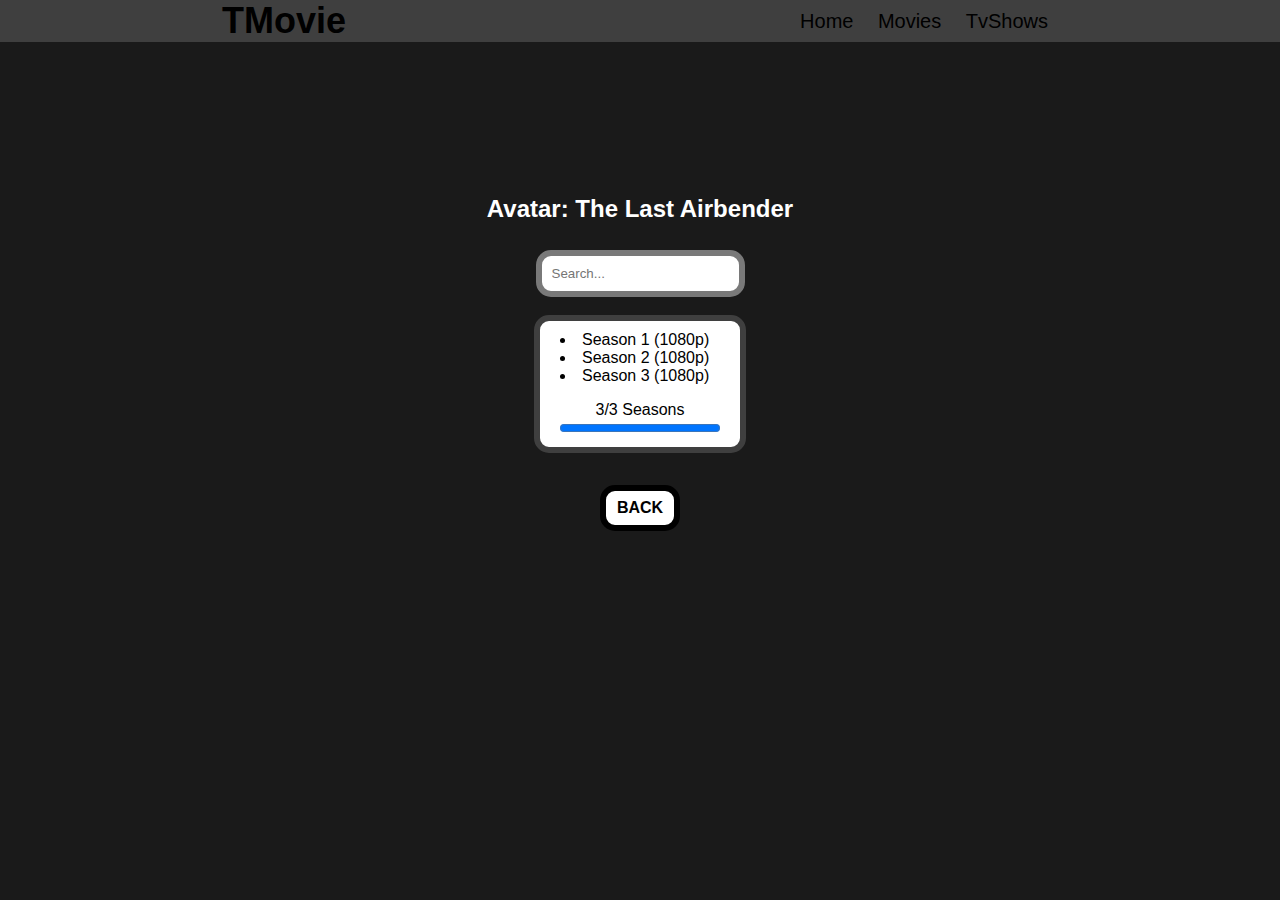
<file: TvShows/AvatarTheLastAirbender.html>
<!DOCTYPE html>
<html lang="en">
<head>
    <link rel="icon" href="../logo.png">
    <meta charset="UTF-8">
    <meta name="viewport" content="width=device-width, initial-scale=1.0">
    <title>TMovie | Tv-Shows | Avatar: The Last Airbender</title>
    <link rel="stylesheet" href="../style.css">
</head>
<body>
    <header>
        <div class="logo">
            <h1>TMovie</h1>
        </div>
        <nav>
            <a href="../index.html">Home</a>
            <a href="../movies.html">Movies</a>
            <a href="../tvshows.html">TvShows</a>
        </nav>
    </header>
    <h2>Avatar: The Last Airbender</h2>
    <div class="search-bar">
        <input type="text" id="search-input" placeholder="Search..." onkeyup="searchFunction()">
    </div>
    
    <div class="center-torents">
        <div class="torents">
            <ul id="torrent-list">
                <li><a href="magnet:?xt=urn:btih:f4f034956f367f5d4d79c3c0c82ac116c255e9fc&dn=Avatar%20The%20Last%20Airbender%20%282005%29%20Season%201%20S01%20%2B%20Extras%20%281080p%20BluRay%20x265%20HEVC%2010bit%20AAC%202.0%20RCVR%29&tr=udp%3A%2F%2Ftracker.coppersurfer.tk%3A6969%2Fannounce&tr=udp%3A%2F%2Ftracker.zer0day.to%3A1337%2Fannounce&tr=udp%3A%2F%2Ftracker.opentrackr.org%3A1337%2Fannounce&tr=udp%3A%2F%2Ftracker.torrent.eu.org%3A451%2Fannounce&tr=udp%3A%2F%2Fp4p.arenabg.com%3A1337%2Fannounce&tr=udp%3A%2F%2Ftracker.internetwarriors.net%3A1337%2Fannounce&tr=http%3A%2F%2Ftracker.openbittorrent.com%3A80%2Fannounce&tr=udp%3A%2F%2Fopentracker.i2p.rocks%3A6969%2Fannounce&tr=udp%3A%2F%2Ftracker.leechers-paradise.org%3A6969%2Fannounce&tr=udp%3A%2F%2Fcoppersurfer.tk%3A6969%2Fannounce">Season 1 (1080p)</a></li>
                <li><a href="magnet:?xt=urn:btih:ceb7926932f9e1cdc61f9f26a0ff9b1f31d8025b&dn=Avatar%20The%20Last%20Airbender%20%282005%29%20Season%202%20S02%20%2B%20Extras%20%281080p%20BluRay%20x265%20HEVC%2010bit%20AAC%202.0%20RCVR%29&tr=udp%3A%2F%2Ftracker.coppersurfer.tk%3A6969%2Fannounce&tr=udp%3A%2F%2Ftracker.zer0day.to%3A1337%2Fannounce&tr=udp%3A%2F%2Ftracker.opentrackr.org%3A1337%2Fannounce&tr=udp%3A%2F%2Ftracker.torrent.eu.org%3A451%2Fannounce&tr=udp%3A%2F%2Fp4p.arenabg.com%3A1337%2Fannounce&tr=udp%3A%2F%2Ftracker.internetwarriors.net%3A1337%2Fannounce&tr=http%3A%2F%2Ftracker.openbittorrent.com%3A80%2Fannounce&tr=udp%3A%2F%2Fopentracker.i2p.rocks%3A6969%2Fannounce&tr=udp%3A%2F%2Ftracker.leechers-paradise.org%3A6969%2Fannounce&tr=udp%3A%2F%2Fcoppersurfer.tk%3A6969%2Fannounce">Season 2 (1080p)</a></li>
                <li><a href="magnet:?xt=urn:btih:8797543fed1c6784f5e57e693218639706211d5b&dn=Avatar%20The%20Last%20Airbender%20%282005%29%20Season%203%20S03%20%2B%20Extras%20%281080p%20BluRay%20x265%20HEVC%2010bit%20AAC%202.0%20RCVR%29&tr=udp%3A%2F%2Ftracker.coppersurfer.tk%3A6969%2Fannounce&tr=udp%3A%2F%2Ftracker.zer0day.to%3A1337%2Fannounce&tr=udp%3A%2F%2Ftracker.opentrackr.org%3A1337%2Fannounce&tr=udp%3A%2F%2Ftracker.torrent.eu.org%3A451%2Fannounce&tr=udp%3A%2F%2Fp4p.arenabg.com%3A1337%2Fannounce&tr=udp%3A%2F%2Ftracker.internetwarriors.net%3A1337%2Fannounce&tr=http%3A%2F%2Ftracker.openbittorrent.com%3A80%2Fannounce&tr=udp%3A%2F%2Fopentracker.i2p.rocks%3A6969%2Fannounce&tr=udp%3A%2F%2Ftracker.leechers-paradise.org%3A6969%2Fannounce&tr=udp%3A%2F%2Fcoppersurfer.tk%3A6969%2Fannounce">Season 3 (1080p)</a></li>
            </ul>
            <p>3/3 Seasons</p>
            <progress id="progress" value="3" max="3"></progress>
        </div>
    </div>

    <div class="back-center">
        <div class="back">
            <a href="../tvshows.html">BACK</a>
        </div>
    </div>
    
    <script src="../script.js"></script>

</body>
</html>
</file>
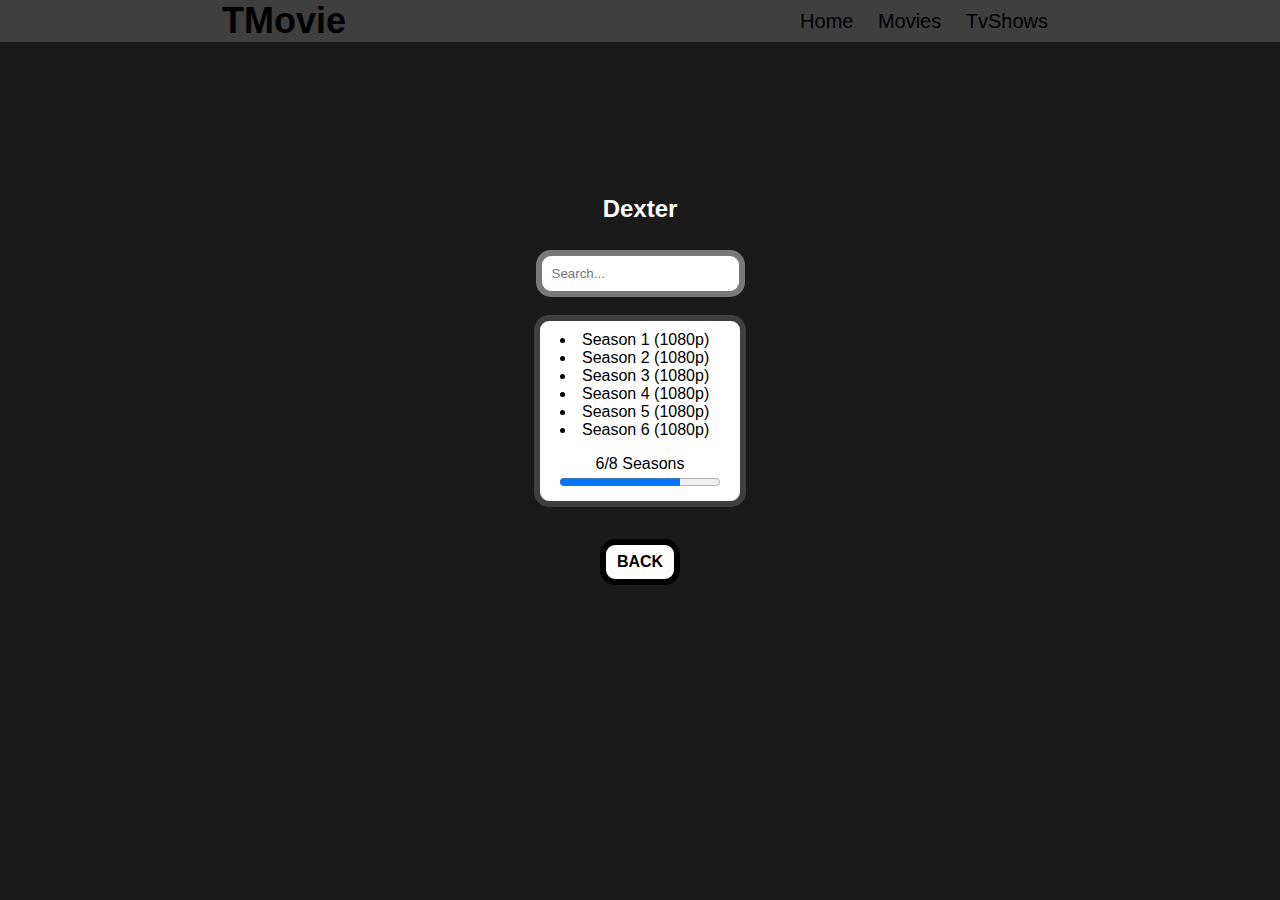
<file: TvShows/Dexter.html>
<!DOCTYPE html>
<html lang="en">
<head>
    <link rel="icon" href="../logo.png">
    <meta charset="UTF-8">
    <meta name="viewport" content="width=device-width, initial-scale=1.0">
    <title>TMovie | Tv-Shows | Dexter</title>
    <link rel="stylesheet" href="../style.css">
</head>
<body>
    <header>
        <div class="logo">
            <h1>TMovie</h1>
        </div>
        <nav>
            <a href="../index.html">Home</a>
            <a href="../movies.html">Movies</a>
            <a href="../tvshows.html">TvShows</a>
        </nav>
    </header>
    <h2>Dexter</h2>
    <div class="search-bar">
        <input type="text" id="search-input" placeholder="Search..." onkeyup="searchFunction()">
    </div>
    
    <div class="center-torents">
        <div class="torents">
            <ul id="torrent-list">
                <li><a href="magnet:?xt=urn:btih:4f2b48b478dbd809c140fb3f1b51cc42ebb12390&dn=Dexter.SEASON.01.S01.COMPLETE.1080p.10bit.BluRay.6CH.x265.HEVC-PSA">Season 1 (1080p)</a></li>
                <li><a href="magnet:?xt=urn:btih:498156de9772bd125380798b2a48fcf11f3cf136&dn=Dexter.SEASON.02.S02.COMPLETE.1080p.10bit.BluRay.6CH.x265.HEVC-PSA">Season 2 (1080p)</a></li>
                <li><a href="magnet:?xt=urn:btih:5ae52f228bdfa68c7a81f11257ff5e2e2788694b&dn=Dexter.SEASON.03.S03.COMPLETE.1080p.10bit.BluRay.6CH.x265.HEVC-PSA&tr=udp%3A%2F%2Ftracker.opentrackr.org%3A1337%2Fannounce&tr=udp%3A%2F%2F9.rarbg.com%3A2810%2Fannounce&tr=udp%3A%2F%2Fretracker.lanta-net.ru%3A2710%2Fannounce&tr=udp%3A%2F%2Fopen.stealth.si%3A80%2Fannounce&tr=udp%3A%2F%2Fexodus.desync.com%3A6969%2Fannounce&tr=udp%3A%2F%2Fwww.torrent.eu.org%3A451%2Fannounce&tr=udp%3A%2F%2Ftracker.torrent.eu.org%3A451%2Fannounce&tr=udp%3A%2F%2Fretracker.netbynet.ru%3A2710%2Fannounce&tr=udp%3A%2F%2Fopentor.org%3A2710%2Fannounce&tr=udp%3A%2F%2Ftracker.moeking.me%3A6969%2Fannounce&tr=udp%3A%2F%2Ftracker.dler.org%3A6969%2Fannounce&tr=udp%3A%2F%2Ftracker.bitsearch.to%3A1337%2Fannounce&tr=udp%3A%2F%2Ftracker.internetwarriors.net%3A1337%2Fannounce&tr=udp%3A%2F%2Fexplodie.org%3A6969%2Fannounce&tr=http%3A%2F%2Ftracker.openbittorrent.com%3A80%2Fannounce&tr=udp%3A%2F%2Fopentracker.i2p.rocks%3A6969%2Fannounce&tr=udp%3A%2F%2Ftracker.leechers-paradise.org%3A6969%2Fannounce&tr=udp%3A%2F%2Fcoppersurfer.tk%3A6969%2Fannounce&tr=udp%3A%2F%2Ftracker.zer0day.to%3A1337%2Fannounce">Season 3 (1080p)</a></li>
                <li><a href="magnet:?xt=urn:btih:41c887e1bd7d4a584125b461e37bcc587b3797d4&dn=Dexter.SEASON.04.S04.COMPLETE.1080p.10bit.BluRay.6CH.x265.HEVC-PSA">Season 4 (1080p)</a></li>
                <li><a href="magnet:?xt=urn:btih:71a69b0036f652c447bd095d263f20f800ad4d2b&dn=Dexter.SEASON.05.S05.COMPLETE.1080p.10bit.BluRay.6CH.x265.HEVC-PSA">Season 5 (1080p)</a></li>
                <li><a href="magnet:?xt=urn:btih:ab61c257e27667ece4cd56c60c0d1cc94128a16c&dn=Dexter.SEASON.06.S06.COMPLETE.1080p.10bit.BluRay.6CH.x265.HEVC-PSA">Season 6 (1080p)</a></li>
            </ul>
            <p>6/8 Seasons</p>
            <progress id="progress" value="6" max="8"></progress>
        </div>
    </div>

    <div class="back-center">
        <div class="back">
            <a href="../tvshows.html">BACK</a>
        </div>
    </div>
    
    <script src="../script.js"></script>

</body>
</html>
</file>
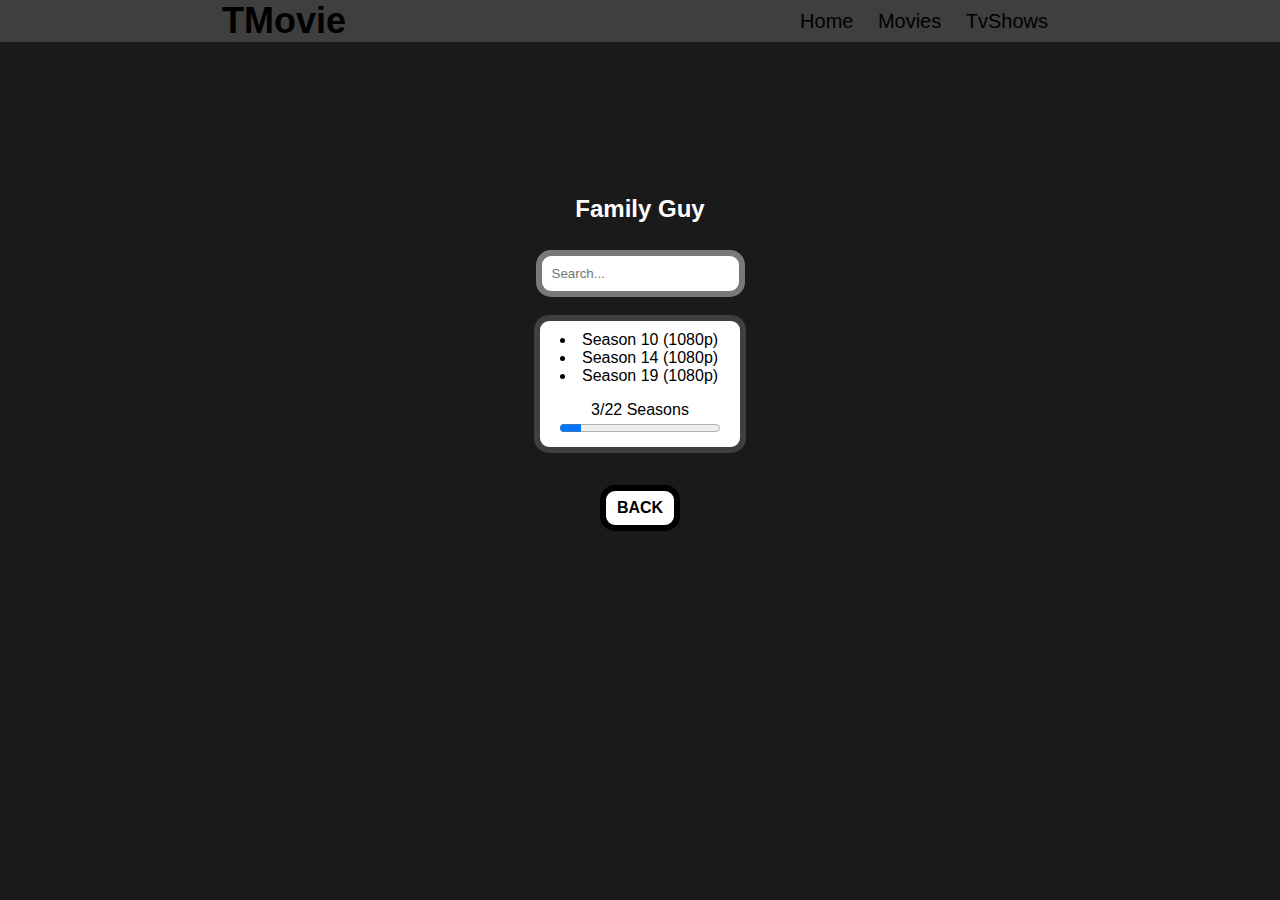
<file: TvShows/FamilyGuy.html>
<!DOCTYPE html>
<html lang="en">
<head>
    <link rel="icon" href="../logo.png">
    <meta charset="UTF-8">
    <meta name="viewport" content="width=device-width, initial-scale=1.0">
    <title>TMovie | Tv-Shows | Family Guy</title>
    <link rel="stylesheet" href="../style.css">
</head>
<body>
    <header>
        <div class="logo">
            <h1>TMovie</h1>
        </div>
        <nav>
            <a href="../index.html">Home</a>
            <a href="../movies.html">Movies</a>
            <a href="../tvshows.html">TvShows</a>
        </nav>
    </header>
    <h2>Family Guy</h2>
    <div class="search-bar">
        <input type="text" id="search-input" placeholder="Search..." onkeyup="searchFunction()">
    </div>

    <div class="center-torents">
        <div class="torents">
            <ul id="torrent-list">
                <li><a href="magnet:?xt=urn:btih:c3a5ff3c9c52c834da4f0ac5d7a438c02d40a364&dn=Family%20Guy%20Season%2010%20S10%20%5B1080p%20Web%20x265%5D%5BAAC%205.1%5D%5BSub%5D%5BCh%5D&tr=udp%3A%2F%2Ftracker.coppersurfer.tk%3A6969%2Fannounce&tr=udp%3A%2F%2Ftracker.openbittorrent.com%3A6969%2Fannounce&tr=udp%3A%2F%2F9.rarbg.to%3A2710%2Fannounce&tr=udp%3A%2F%2F9.rarbg.me%3A2780%2Fannounce&tr=udp%3A%2F%2F9.rarbg.to%3A2730%2Fannounce&tr=udp%3A%2F%2Ftracker.opentrackr.org%3A1337&tr=http%3A%2F%2Fp4p.arenabg.com%3A1337%2Fannounce&tr=udp%3A%2F%2Ftracker.torrent.eu.org%3A451%2Fannounce&tr=udp%3A%2F%2Ftracker.tiny-vps.com%3A6969%2Fannounce&tr=udp%3A%2F%2Fopen.stealth.si%3A80%2Fannounce">Season 10 (1080p)</a></li>
                <li><a href="magnet:?xt=urn:btih:08ceda058de48f0e45f15170a4f2f510326e0a53&dn=Family%20Guy%20Season%2014%20S14%20%5B1080p%20Web%20x265%5D%5BAAC%205.1%5D%5BSub%5D%5BCh%5D&tr=udp%3A%2F%2Ftracker.ilibr.org%3A6969%2Fannounce&tr=udp%3A%2F%2Ftracker.leechers-paradise.org%3A6969%2Fannounce&tr=udp%3A%2F%2Fshadowshq.yi.org%3A6969%2Fannounce&tr=udp%3A%2F%2Feddie4.nl%3A6969%2Fannounce&tr=udp%3A%2F%2Ftracker.coppersurfer.tk%3A6969%2Fannounce&tr=udp%3A%2F%2Ftracker.opentrackr.org%3A1337%2Fannounce&tr=udp%3A%2F%2Ftracker.zer0day.to%3A1337%2Fannounce&tr=udp%3A%2F%2Ftracker.internetwarriors.net%3A1337%2Fannounce&tr=udp%3A%2F%2F9.rarbg.to%3A2710%2Fannounce&tr=udp%3A%2F%2F9.rarbg.me%3A2710%2Fannounce&tr=udp%3A%2F%2Fp4p.arenabg.com%3A1337%2Fannounce&tr=udp%3A%2F%2Fp4p.arenabg.ch%3A1337%2Fannounce&tr=udp%3A%2F%2Ftracker.pirateparty.gr%3A6969%2Fannounce&tr=udp%3A%2F%2Fdenis.stalker.upeer.me%3A6969%2Fannounce&tr=udp%3A%2F%2Fopen.demonii.si%3A1337%2Fannounce&tr=udp%3A%2F%2Fbt1.archive.org%3A6969%2Fannounce">Season 14 (1080p)</a></li>
                <li><a href="magnet:?xt=urn:btih:ef83f00419526cc48a09a72f3e527693caf249c7&dn=Family%20Guy%20Complete%20Season%2019%20%282020%E2%80%9321%29&tr=udp%3A%2F%2Ftracker.opentrackr.org%3A1337%2Fannounce&tr=udp%3A%2F%2F9.rarbg.to%3A2770%2Fannounce&tr=udp%3A%2F%2F9.rarbg.to%3A2740%2Fannounce&tr=udp%3A%2F%2F9.rarbg.to%3A2730%2Fannounce&tr=udp%3A%2F%2F9.rarbg.to%3A2720%2Fannounce&tr=udp%3A%2F%2F9.rarbg.me%3A2740%2Fannounce&tr=udp%3A%2F%2Ftracker.internetwarriors.net%3A1337%2Fannounce&tr=udp%3A%2F%2Fretracker.lanta-net.ru%3A2710%2Fannounce&tr=udp%3A%2F%2Ftracker.tiny-vps.com%3A6969%2Fannounce&tr=udp%3A%2F%2Ftracker.cyberia.is%3A6969%2Fannounce&tr=udp%3A%2F%2Ftracker.torrent.eu.org%3A451%2Fannounce&tr=udp%3A%2F%2Ftracker.coppersurfer.tk%3A6969%2Fannounce&tr=udp%3A%2F%2Ftracker.leechers-paradise.org%3A6969%2Fannounce&tr=udp%3A%2F%2F9.rarbg.to%3A2710%2Fannounce&tr=udp%3A%2F%2Ftracker.pirateparty.gr%3A6969%2Fannounce&tr=udp%3A%2F%2Fp4p.arenabg.com%3A1337%2Fannounce&tr=udp%3A%2F%2Fdenis.stalker.upeer.me%3A6969%2Fannounce&tr=udp%3A%2F%2Fopen.demonii.si%3A1337%2Fannounce&tr=udp%3A%2F%2Fbt1.archive.org%3A6969%2Fannounce">Season 19 (1080p)</a></li>
            </ul>
            <p>3/22 Seasons</p>
            <progress id="progress" value="3" max="22"></progress>
        </div>
    </div>

    <div class="back-center">
        <div class="back">
            <a href="../tvshows.html">BACK</a>
        </div>
    </div>
    
    <script src="../script.js"></script>

</body>
</html>
</file>
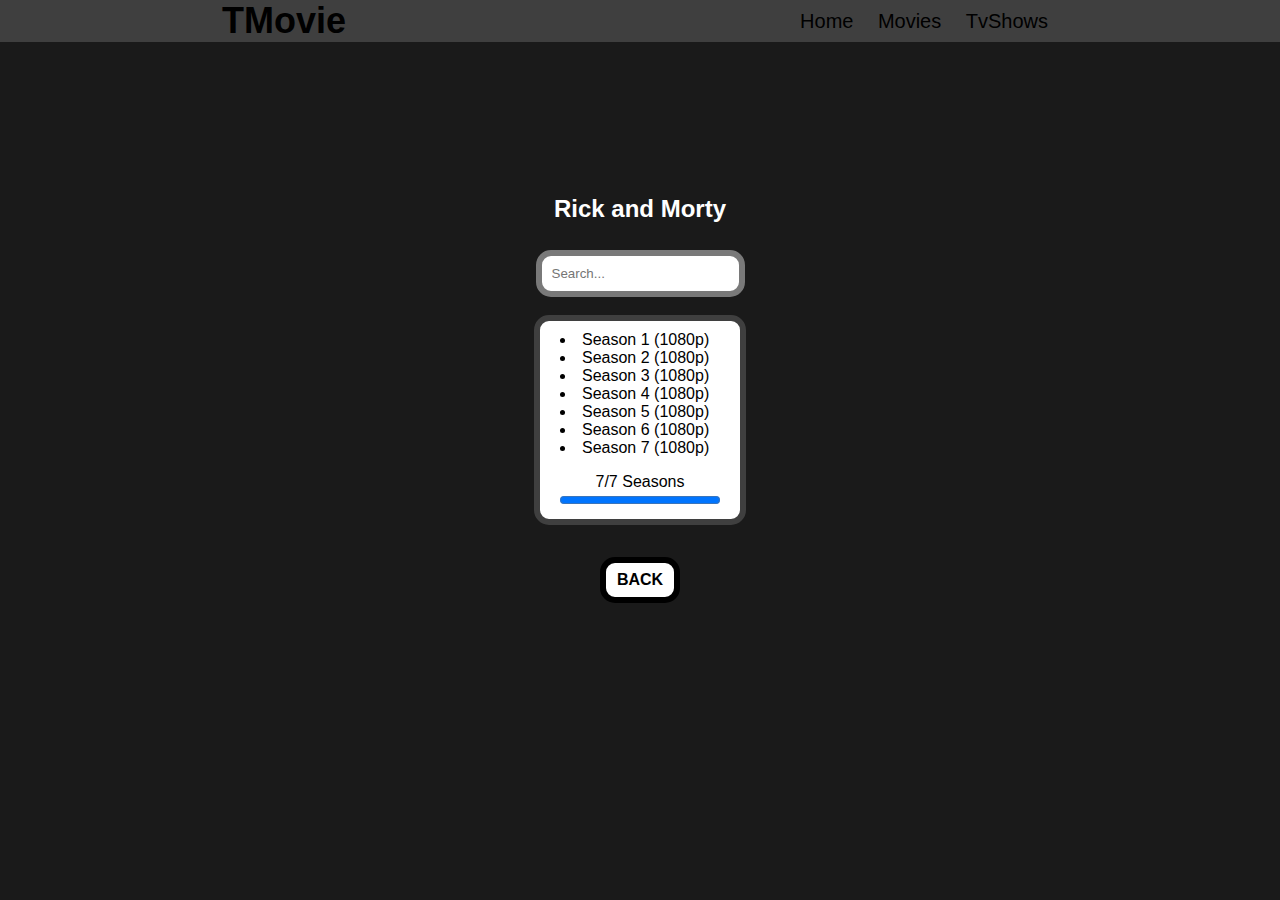
<file: TvShows/RickAndMorty.html>
<!DOCTYPE html>
<html lang="en">
<head>
    <link rel="icon" href="../logo.png">
    <meta charset="UTF-8">
    <meta name="viewport" content="width=device-width, initial-scale=1.0">
    <title>TMovie | Tv-Shows | Rick and Morty</title>
    <link rel="stylesheet" href="../style.css">
</head>
<body>
    <header>
        <div class="logo">
            <h1>TMovie</h1>
        </div>
        <nav>
            <a href="../index.html">Home</a>
            <a href="../movies.html">Movies</a>
            <a href="../tvshows.html">TvShows</a>
        </nav>
    </header>
    <h2>Rick and Morty</h2>
    <div class="search-bar">
        <input type="text" id="search-input" placeholder="Search..." onkeyup="searchFunction()">
    </div>
    
    <div class="center-torents">
        <div class="torents">
            <ul id="torrent-list">
                <li><a href="magnet:?xt=urn:btih:029d922cb8bc609a1b30b7f17205747884c71549&dn=Rick.and.Morty.S01.1080p.BluRay.x264-DAA%5brartv%5d&tr=http%3a%2f%2ftracker.trackerfix.com%3a80%2fannounce&tr=udp%3a%2f%2f9.rarbg.com%3a2710%2fannounce&tr=udp%3a%2f%2f9.rarbg.me%3a2710%2fannounce&tr=udp%3a%2f%2f9.rarbg.to%3a2710%2fannounce&tr=udp%3a%2f%2fcoppersurfer.tk%3a6969%2fannounce&tr=udp%3a%2f%2feddie4.nl%3a6969%2fannounce&tr=udp%3a%2f%2fexodus.desync.com%3a6969&tr=udp%3a%2f%2fglotorrents.pw%3a6969%2fannounce&tr=udp%3a%2f%2fopen.demonii.com%3a1337&tr=udp%3a%2f%2fp4p.arenabg.ch%3a1337%2fannounce&tr=udp%3a%2f%2fp4p.arenabg.com%3a1337&tr=udp%3a%2f%2ftorrent.gresille.org%3a80%2fannounce&tr=udp%3a%2f%2ftracker.aletorrenty.pl%3a2710%2fannounce&tr=udp%3a%2f%2ftracker.coppersurfer.tk%3a6969%2fannounce&tr=udp%3a%2f%2ftracker.glotorrents.com%3a6969%2fannounce&tr=udp%3a%2f%2ftracker.internetwarriors.net%3a1337&tr=udp%3a%2f%2ftracker.leechers-paradise.org%3a6969%2fannounce&tr=udp%3a%2f%2ftracker.openbittorrent.com%3a80%2fannounce&tr=udp%3a%2f%2ftracker.opentrackr.org%3a1337%2fannounce&tr=udp%3a%2f%2fzer0day.ch%3a1337%2fannounce">Season 1 (1080p)</a></li>
                <li><a href="magnet:?xt=urn:btih:9fc3a23d4c3da38742cc59bab53316f65b97099a&dn=Rick.and.Morty.S02.1080p.BluRay.x264-YELLOWBiRD%5brartv%5d&tr=http%3a%2f%2ftracker.trackerfix.com%3a80%2fannounce&tr=udp%3a%2f%2f9.rarbg.com%3a2710%2fannounce&tr=udp%3a%2f%2f9.rarbg.me%3a2710%2fannounce&tr=udp%3a%2f%2f9.rarbg.to%3a2710%2fannounce&tr=udp%3a%2f%2fcoppersurfer.tk%3a6969%2fannounce&tr=udp%3a%2f%2feddie4.nl%3a6969%2fannounce&tr=udp%3a%2f%2fexodus.desync.com%3a6969&tr=udp%3a%2f%2fglotorrents.pw%3a6969%2fannounce&tr=udp%3a%2f%2fopen.demonii.com%3a1337&tr=udp%3a%2f%2fp4p.arenabg.ch%3a1337%2fannounce&tr=udp%3a%2f%2fp4p.arenabg.com%3a1337&tr=udp%3a%2f%2ftorrent.gresille.org%3a80%2fannounce&tr=udp%3a%2f%2ftracker.aletorrenty.pl%3a2710%2fannounce&tr=udp%3a%2f%2ftracker.coppersurfer.tk%3a6969%2fannounce&tr=udp%3a%2f%2ftracker.glotorrents.com%3a6969%2fannounce&tr=udp%3a%2f%2ftracker.internetwarriors.net%3a1337&tr=udp%3a%2f%2ftracker.leechers-paradise.org%3a6969%2fannounce&tr=udp%3a%2f%2ftracker.openbittorrent.com%3a80%2fannounce&tr=udp%3a%2f%2ftracker.opentrackr.org%3a1337%2fannounce&tr=udp%3a%2f%2fzer0day.ch%3a1337%2fannounce">Season 2 (1080p)</a></li>
                <li><a href="magnet:?xt=urn:btih:09a0bfcaba7e0d5bc494e97a7607140917d3628d&dn=Rick.and.Morty.S03.1080p.BluRay.x264-YELLOWBiRD%5brartv%5d&tr=http%3a%2f%2ftracker.trackerfix.com%3a80%2fannounce&tr=udp%3a%2f%2f9.rarbg.com%3a2710%2fannounce&tr=udp%3a%2f%2f9.rarbg.me%3a2710%2fannounce&tr=udp%3a%2f%2f9.rarbg.to%3a2710%2fannounce&tr=udp%3a%2f%2fcoppersurfer.tk%3a6969%2fannounce&tr=udp%3a%2f%2feddie4.nl%3a6969%2fannounce&tr=udp%3a%2f%2fexodus.desync.com%3a6969&tr=udp%3a%2f%2fglotorrents.pw%3a6969%2fannounce&tr=udp%3a%2f%2fopen.demonii.com%3a1337&tr=udp%3a%2f%2fp4p.arenabg.ch%3a1337%2fannounce&tr=udp%3a%2f%2fp4p.arenabg.com%3a1337&tr=udp%3a%2f%2ftorrent.gresille.org%3a80%2fannounce&tr=udp%3a%2f%2ftracker.aletorrenty.pl%3a2710%2fannounce&tr=udp%3a%2f%2ftracker.coppersurfer.tk%3a6969%2fannounce&tr=udp%3a%2f%2ftracker.glotorrents.com%3a6969%2fannounce&tr=udp%3a%2f%2ftracker.internetwarriors.net%3a1337&tr=udp%3a%2f%2ftracker.leechers-paradise.org%3a6969%2fannounce&tr=udp%3a%2f%2ftracker.openbittorrent.com%3a80%2fannounce&tr=udp%3a%2f%2ftracker.opentrackr.org%3a1337%2fannounce&tr=udp%3a%2f%2fzer0day.ch%3a1337%2fannounce">Season 3 (1080p)</a></li>
                <li><a href="magnet:?xt=urn:btih:577612abaf633b32697bc290bcc56cb1f69be3f3&dn=Rick%20and%20Morty%20-%20Season%204%20%5B1080p%5D&tr=udp%3A%2F%2F9.rarbg.to%3A2770%2Fannounce&tr=udp%3A%2F%2F9.rarbg.to%3A2740%2Fannounce&tr=udp%3A%2F%2Ftracker.opentrackr.org%3A1337%2Fannounce&tr=udp%3A%2F%2F9.rarbg.to%3A2730%2Fannounce&tr=udp%3A%2F%2F9.rarbg.me%3A2770%2Fannounce&tr=udp%3A%2F%2Ftracker.internetwarriors.net%3A1337%2Fannounce&tr=udp%3A%2F%2Ftracker.tiny-vps.com%3A6969%2Fannounce&tr=udp%3A%2F%2Fretracker.lanta-net.ru%3A2710%2Fannounce&tr=udp%3A%2F%2Ftracker.cyberia.is%3A6969%2Fannounce&tr=udp%3A%2F%2Ftracker.torrent.eu.org%3A451%2Fannounce&tr=udp%3A%2F%2Fexodus.desync.com%3A6969%2Fannounce&tr=udp%3A%2F%2Ftracker.coppersurfer.tk%3A6969%2Fannounce&tr=udp%3A%2F%2Ftracker.leechers-paradise.org%3A6969%2Fannounce&tr=udp%3A%2F%2F9.rarbg.to%3A2710%2Fannounce&tr=udp%3A%2F%2Ftracker.pirateparty.gr%3A6969%2Fannounce&tr=udp%3A%2F%2Fp4p.arenabg.com%3A1337%2Fannounce&tr=udp%3A%2F%2Fdenis.stalker.upeer.me%3A6969%2Fannounce&tr=udp%3A%2F%2Fopen.demonii.si%3A1337%2Fannounce&tr=udp%3A%2F%2Fbt1.archive.org%3A6969%2Fannounce">Season 4 (1080p)</a></li>
                <li><a href="magnet:?xt=urn:btih:3b0e7b4911c09da3a4ad68d277b17aa6cf9de383&dn=Rick%20and%20Morty%20-%20Season%205%20%282021%29%20%5B10bit%20x265%5D&tr=udp%3A%2F%2F9.rarbg.to%3A2730%2Fannounce&tr=udp%3A%2F%2Ftracker.opentrackr.org%3A1337%2Fannounce&tr=udp%3A%2F%2F9.rarbg.to%3A2770%2Fannounce&tr=udp%3A%2F%2Ftracker.internetwarriors.net%3A1337%2Fannounce&tr=udp%3A%2F%2Ftracker.torrent.eu.org%3A451%2Fannounce&tr=udp%3A%2F%2Ftracker.tiny-vps.com%3A6969%2Fannounce&tr=udp%3A%2F%2Ftracker.cyberia.is%3A6969%2Fannounce&tr=udp%3A%2F%2Fexodus.desync.com%3A6969%2Fannounce&tr=udp%3A%2F%2Fretracker.lanta-net.ru%3A2710%2Fannounce&tr=udp%3A%2F%2Ftracker.coppersurfer.tk%3A6969%2Fannounce&tr=udp%3A%2F%2Ftracker.leechers-paradise.org%3A6969%2Fannounce&tr=udp%3A%2F%2F9.rarbg.to%3A2710%2Fannounce&tr=udp%3A%2F%2Ftracker.pirateparty.gr%3A6969%2Fannounce&tr=udp%3A%2F%2Fp4p.arenabg.com%3A1337%2Fannounce&tr=udp%3A%2F%2Fdenis.stalker.upeer.me%3A6969%2Fannounce&tr=udp%3A%2F%2Fopen.demonii.si%3A1337%2Fannounce&tr=udp%3A%2F%2Fbt1.archive.org%3A6969%2Fannounce">Season 5 (1080p)</a></li>
                <li><a href="magnet:?xt=urn:btih:34f7582a4d905f8dcb6d4563e609b84a8f0554bd&dn=Rick%20and%20Morty%20-%20Season%206%20%282022%29&tr=udp%3A%2F%2Ftracker.opentrackr.org%3A1337%2Fannounce&tr=udp%3A%2F%2Ftracker.internetwarriors.net%3A1337%2Fannounce&tr=udp%3A%2F%2Ftracker.tiny-vps.com%3A6969%2Fannounce&tr=udp%3A%2F%2Ftracker.torrent.eu.org%3A451%2Fannounce&tr=udp%3A%2F%2Ftracker.cyberia.is%3A6969%2Fannounce&tr=udp%3A%2F%2Fexodus.desync.com%3A6969%2Fannounce&tr=udp%3A%2F%2Ftracker.moeking.me%3A6969%2Fannounce&tr=udp%3A%2F%2Ftracker.coppersurfer.tk%3A6969%2Fannounce&tr=udp%3A%2F%2Ftracker.leechers-paradise.org%3A6969%2Fannounce&tr=udp%3A%2F%2F9.rarbg.to%3A2710%2Fannounce&tr=udp%3A%2F%2Ftracker.pirateparty.gr%3A6969%2Fannounce&tr=udp%3A%2F%2Fp4p.arenabg.com%3A1337%2Fannounce&tr=udp%3A%2F%2Fdenis.stalker.upeer.me%3A6969%2Fannounce&tr=udp%3A%2F%2Fopen.demonii.si%3A1337%2Fannounce&tr=udp%3A%2F%2Fbt1.archive.org%3A6969%2Fannounce">Season 6 (1080p)</a></li>
                <li><a href="magnet:?xt=urn:btih:5b47048490289db5162d60718adef9477d44c47a&dn=Rick%20and%20Morty%202013%20Season%207%20Complete%201080p%20BluRay%20x264%20%5Bi_c%5D&tr=udp%3A%2F%2Ftracker.opentrackr.org%3A1337%2Fannounce&tr=udp%3A%2F%2Ftracker.tiny-vps.com%3A6969%2Fannounce&tr=udp%3A%2F%2Fmovies.zsw.ca%3A6969%2Fannounce&tr=udp%3A%2F%2Fopentracker.i2p.rocks%3A6969%2Fannounce&tr=udp%3A%2F%2Ftracker.theoks.net%3A6969%2Fannounce&tr=udp%3A%2F%2Fopen.dstud.io%3A6969%2Fannounce&tr=udp%3A%2F%2Fepider.me%3A6969%2Fannounce&tr=udp%3A%2F%2Fbt1.archive.org%3A6969%2Fannounce&tr=udp%3A%2F%2Ftracker.t-rb.org%3A6969%2Fannounce&tr=udp%3A%2F%2Ftracker.cubonegro.lol%3A6969%2Fannounce&tr=udp%3A%2F%2Foh.fuuuuuck.com%3A6969%2Fannounce&tr=udp%3A%2F%2Fnew-line.net%3A6969%2Fannounce&tr=udp%3A%2F%2Fmoonburrow.club%3A6969%2Fannounce&tr=udp%3A%2F%2F6.pocketnet.app%3A6969%2Fannounce&tr=udp%3A%2F%2Frun.publictracker.xyz%3A6969%2Fannounce&tr=udp%3A%2F%2Fopentracker.io%3A6969%2Fannounce&tr=udp%3A%2F%2Fopen.u-p.pw%3A6969%2Fannounce&tr=udp%3A%2F%2Fbt2.archive.org%3A6969%2Fannounce&tr=udp%3A%2F%2Faarsen.me%3A6969%2Fannounce&tr=udp%3A%2F%2Ffree.publictracker.xyz%3A6969%2Fannounce&tr=udp%3A%2F%2Ftamas3.ynh.fr%3A6969%2Fannounce&tr=udp%3A%2F%2F6ahddutb1ucc3cp.ru%3A6969%2Fannounce&tr=udp%3A%2F%2Fryjer.com%3A6969%2Fannounce&tr=udp%3A%2F%2Ftracker1.myporn.club%3A9337%2Fannounce&tr=udp%3A%2F%2Ftracker.torrent.eu.org%3A451%2Fannounce&tr=udp%3A%2F%2Ftracker.therarbg.com%3A6969%2Fannounce&tr=udp%3A%2F%2Ftracker.moeking.me%3A6969%2Fannounce&tr=udp%3A%2F%2Fpublic.tracker.vraphim.com%3A6969%2Fannounce&tr=udp%3A%2F%2Fopen.demonii.com%3A1337%2Fannounce&tr=udp%3A%2F%2Fexodus.desync.com%3A6969%2Fannounce&tr=udp%3A%2F%2Ftracker.dler.org%3A6969%2Fannounce&tr=udp%3A%2F%2Fexplodie.org%3A6969%2Fannounce&tr=udp%3A%2F%2Ftracker.qu.ax%3A6969%2Fannounce&tr=udp%3A%2F%2Ftracker.cyberia.is%3A6969%2Fannounce&tr=udp%3A%2F%2Ftracker.0x7c0.com%3A6969%2Fannounce&tr=udp%3A%2F%2Frun-2.publictracker.xyz%3A6969%2Fannounce&tr=udp%3A%2F%2F1c.premierzal.ru%3A6969%2Fannounce&tr=udp%3A%2F%2Ftracker.publictracker.xyz%3A6969%2Fannounce&tr=udp%3A%2F%2Ftracker.coppersurfer.tk%3A6969%2Fannounce&tr=udp%3A%2F%2Ftracker.leechers-paradise.org%3A6969%2Fannounce&tr=udp%3A%2F%2F9.rarbg.to%3A2710%2Fannounce&tr=udp%3A%2F%2Ftracker.pirateparty.gr%3A6969%2Fannounce&tr=udp%3A%2F%2Ftracker.internetwarriors.net%3A1337%2Fannounce&tr=udp%3A%2F%2Fp4p.arenabg.com%3A1337%2Fannounce&tr=udp%3A%2F%2Fdenis.stalker.upeer.me%3A6969%2Fannounce&tr=udp%3A%2F%2Fopen.demonii.si%3A1337%2Fannounce">Season 7 (1080p)</a></li>
            </ul>
            <p>7/7 Seasons</p>
            <progress id="progress" value="7" max="7"></progress>
        </div>
    </div>

    <div class="back-center">
        <div class="back">
            <a href="../tvshows.html">BACK</a>
        </div>
    </div>
    
    <script src="../script.js"></script>

</body>
</html>
</file>
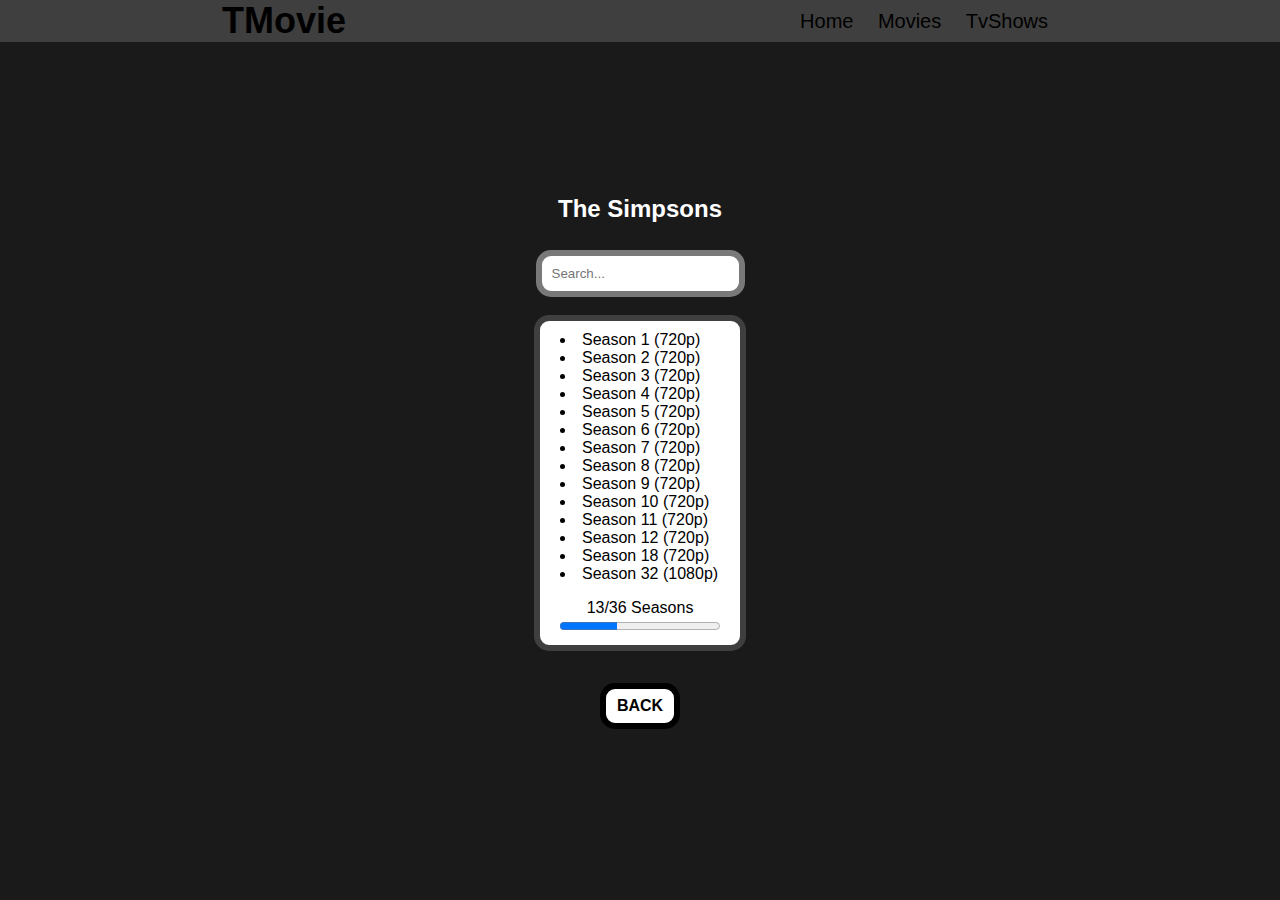
<file: TvShows/TheSimpsons.html>
<!DOCTYPE html>
<html lang="en">
<head>
    <link rel="icon" href="../logo.png">
    <meta charset="UTF-8">
    <meta name="viewport" content="width=device-width, initial-scale=1.0">
    <title>TMovie | Tv-Shows | The Simpsons</title>
    <link rel="stylesheet" href="../style.css">
</head>
<body>
    <header>
        <div class="logo">
            <h1>TMovie</h1>
        </div>
        <nav>
            <a href="../index.html">Home</a>
            <a href="../movies.html">Movies</a>
            <a href="../tvshows.html">TvShows</a>
        </nav>
    </header>
    <h2>The Simpsons</h2>
    <div class="search-bar">
        <input type="text" id="search-input" placeholder="Search..." onkeyup="searchFunction()">
    </div>
    
    <div class="center-torents">
        <div class="torents">
            <ul id="torrent-list">
                <li><a href="magnet:?xt=urn:btih:d905106b07419f2b35544514431f24a72029b7b2&dn=The%20Simpsons%20Complete%20Season%201&tr=http%3A%2F%2Ftracker.trackerfix.com%3A80%2Fannounce&tr=udp%3A%2F%2F9.rarbg.com%3A2710%2Fannounce&tr=udp%3A%2F%2F9.rarbg.me%3A2710%2Fannounce&tr=udp%3A%2F%2F9.rarbg.to%3A2710%2Fannounce&tr=udp%3A%2F%2Fcoppersurfer.tk%3A6969%2Fannounce&tr=udp%3A%2F%2Feddie4.nl%3A6969%2Fannounce&tr=udp%3A%2F%2Fexodus.desync.com%3A6969&tr=udp%3A%2F%2Fglotorrents.pw%3A6969%2Fannounce&tr=udp%3A%2F%2Fopen.demonii.com%3A1337&tr=udp%3A%2F%2Fp4p.arenabg.ch%3A1337%2Fannounce&tr=udp%3A%2F%2Fp4p.arenabg.com%3A1337&tr=udp%3A%2F%2Ftorrent.gresille.org%3A80%2Fannounce&tr=udp%3A%2F%2Ftracker.aletorrenty.pl%3A2710%2Fannounce&tr=udp%3A%2F%2Ftracker.coppersurfer.tk%3A6969%2Fannounce&tr=udp%3A%2F%2Ftracker.glotorrents.com%3A6969%2Fannounce&tr=udp%3A%2F%2Ftracker.internetwarriors.net%3A1337&tr=udp%3A%2F%2Ftracker.leechers-paradise.org%3A6969%2Fannounce&tr=udp%3A%2F%2Ftracker.openbittorrent.com%3A80%2Fannounce&tr=udp%3A%2F%2Ftracker.opentrackr.org%3A1337%2Fannounce&tr=udp%3A%2F%2Fzer0day.ch%3A1337%2Fannounce">Season 1 (720p)</a></li> 
                <li><a href="magnet:?xt=urn:btih:5b66b1f53c5d9829fd24264f3be8d28abb22167e&dn=The%20Simpsons%20Season%202%20%28Complete%20S02%20Remastered%20HQ%20720p%20x265%20HappyLee%29&tr=UDP%3A%2F%2FTRACKER.LEECHERS-PARADISE.ORG%3A6969%2FANNOUNCE&tr=udp%3A%2F%2Ftracker.opentrackr.org%3A1337%2Fannounce&tr=http%3A%2F%2Ftracker.openbittorrent.com%3A80%2Fannounce&tr=udp%3A%2F%2Fopentracker.i2p.rocks%3A6969%2Fannounce&tr=udp%3A%2F%2Ftracker.internetwarriors.net%3A1337%2Fannounce&tr=udp%3A%2F%2Ftracker.leechers-paradise.org%3A6969%2Fannounce&tr=udp%3A%2F%2Fcoppersurfer.tk%3A6969%2Fannounce&tr=udp%3A%2F%2Ftracker.zer0day.to%3A1337%2Fannounce">Season 2 (720p)</a></li>
                <li><a href="magnet:?xt=urn:btih:79ef8fe1fa2a4da78d509ed5acb87f92a247d906&dn=The%20Simpsons%20Season%203%20%28Complete%20S03%20Remastered%20HQ%20720p%20x265%20HappyLee%29">Season 3 (720p)</a></li>
                <li><a href="magnet:?xt=urn:btih:5ee6ae9a276caf6693df0a2292a785ede6f49876&dn=The%20Simpsons%20Season%204%20%28Complete%20S04%20Remastered%20HQ%20720p%20x265%20HappyLee%29">Season 4 (720p)</a></li>
                <li><a href="magnet:?xt=urn:btih:0ca127f366f97da4885769de5296767ba6a55ac5&dn=The%20Simpsons%20Season%205%20%28Complete%20S05%20Remastered%20HQ%20720p%20x265%20HappyLee%29">Season 5 (720p)</a></li>
                <li><a href="magnet:?xt=urn:btih:4ab2bb5505fcc928055948e50788abd702479a43&dn=The%20Simpsons%20Season%206%20%28Complete%20S06%20Remastered%20HQ%20720p%20x265%20HappyLee%29&tr=udp%3A%2F%2Ftracker.internetwarriors.net%3A1337%2Fannounce&tr=udp%3A%2F%2Ftracker.opentrackr.org%3A1337%2Fannounce&tr=udp%3A%2F%2Fp4p.arenabg.ch%3A1337%2Fannounce&tr=udp%3A%2F%2Ftracker.openbittorrent.com%3A6969%2Fannounce&tr=udp%3A%2F%2Fwww.torrent.eu.org%3A451%2Fannounce&tr=udp%3A%2F%2Ftracker.torrent.eu.org%3A451%2Fannounce&tr=udp%3A%2F%2Fretracker.lanta-net.ru%3A2710%2Fannounce&tr=udp%3A%2F%2Fopen.stealth.si%3A80%2Fannounce&tr=udp%3A%2F%2Fexodus.desync.com%3A6969%2Fannounce&tr=udp%3A%2F%2Ftracker.tiny-vps.com%3A6969%2Fannounce">Season 6 (720p)</a></li>
                <li><a href="magnet:?xt=urn:btih:db73144f931505f7494ed1b43324bddefa2ec1d1&dn=The%20Simpsons%20Season%207%20%28Complete%20S07%20Remastered%20HQ%20720p%20x265%20HappyLee%29">Season 7 (720p)</a></li>
                <li><a href="magnet:?xt=urn:btih:5beff6f67df72d44d17347f56364377891056219&dn=The%20Simpsons%20Season%208%20%28Complete%20S08%20Remastered%20HQ%20720p%20x265%20HappyLee%29">Season 8 (720p)</a></li>
                <li><a href="magnet:?xt=urn:btih:679dfa8bbd66451baf0c3b9c0d79c4fc56cac281&dn=The%20Simpsons%20Season%209%20%28Complete%20S09%20Remastered%20HQ%20720p%20x265%20HappyLee%29">Season 9 (720p)</a></li>
                <li><a href="magnet:?xt=urn:btih:003820634ef091d019d212dc8e4be3895a4f3fa1&dn=The%20Simpsons%20Season%2010%20%28Complete%20S10%20Remastered%20HQ%20720p%20x265%20HappyLee%29">Season 10 (720p)</a></li>
                <li><a href="magnet:?xt=urn:btih:eadba94187000ed08aa7c3c5288f776b5452fe04&dn=The%20Simpsons%20Season%2011%20%28Complete%20S11%20Remastered%20HQ%20720p%20x265%20HappyLee%29">Season 11 (720p)</a></li>
                <li><a href="magnet:?xt=urn:btih:9e2398ecb7db3e9b1064db58aab2dfb3e34d419a&dn=The%20Simpsons%20Season%2012%20%28Complete%20S12%20Remastered%20HQ%20720p%20x265%20HappyLee%29">Season 12 (720p)</a></li>
                <li><a href="magnet:?xt=urn:btih:de52d5ce3deab5b1d957ba8a282deef21c8ff7f6&dn=The%20Simpsons%20Season%2018%20%28Complete%20S18%20Remastered%20HQ%20720p%20x265%20HappyLee%29">Season 18 (720p)</a></li>
                <li><a href="magnet:?xt=urn:btih:30cb765907a6c96efed06943121634795572dced&dn=The%20Simpsons%20Complete%20Season%2032%20%282020-21%29&tr=udp%3A%2F%2Ftracker.coppersurfer.tk%3A6969%2Fannounce&tr=udp%3A%2F%2Ftracker.openbittorrent.com%3A6969%2Fannounce&tr=udp%3A%2F%2Ftracker.opentrackr.org%3A1337&tr=udp%3A%2F%2Ftracker.leechers-paradise.org%3A6969%2Fannounce&tr=udp%3A%2F%2Ftracker.dler.org%3A6969%2Fannounce&tr=udp%3A%2F%2Fopentracker.i2p.rocks%3A6969%2Fannounce&tr=udp%3A%2F%2F47.ip-51-68-199.eu%3A6969%2Fannounce&tr=udp%3A%2F%2Ftracker.internetwarriors.net%3A1337%2Fannounce&tr=udp%3A%2F%2F9.rarbg.to%3A2920%2Fannounce&tr=udp%3A%2F%2Ftracker.pirateparty.gr%3A6969%2Fannounce&tr=udp%3A%2F%2Ftracker.cyberia.is%3A6969%2Fannounce">Season 32 (1080p)</a></li>
            </ul>
            <p>13/36 Seasons</p>
            <progress id="progress" value="13" max="36"></progress>
        </div>
    </div>
    
    <div class="back-center">
        <div class="back">
            <a
            href="../tvshows.html">BACK</a>
        </div>
    </div>
    
    <script src="../script.js"></script>

</body>
</html>
</file>
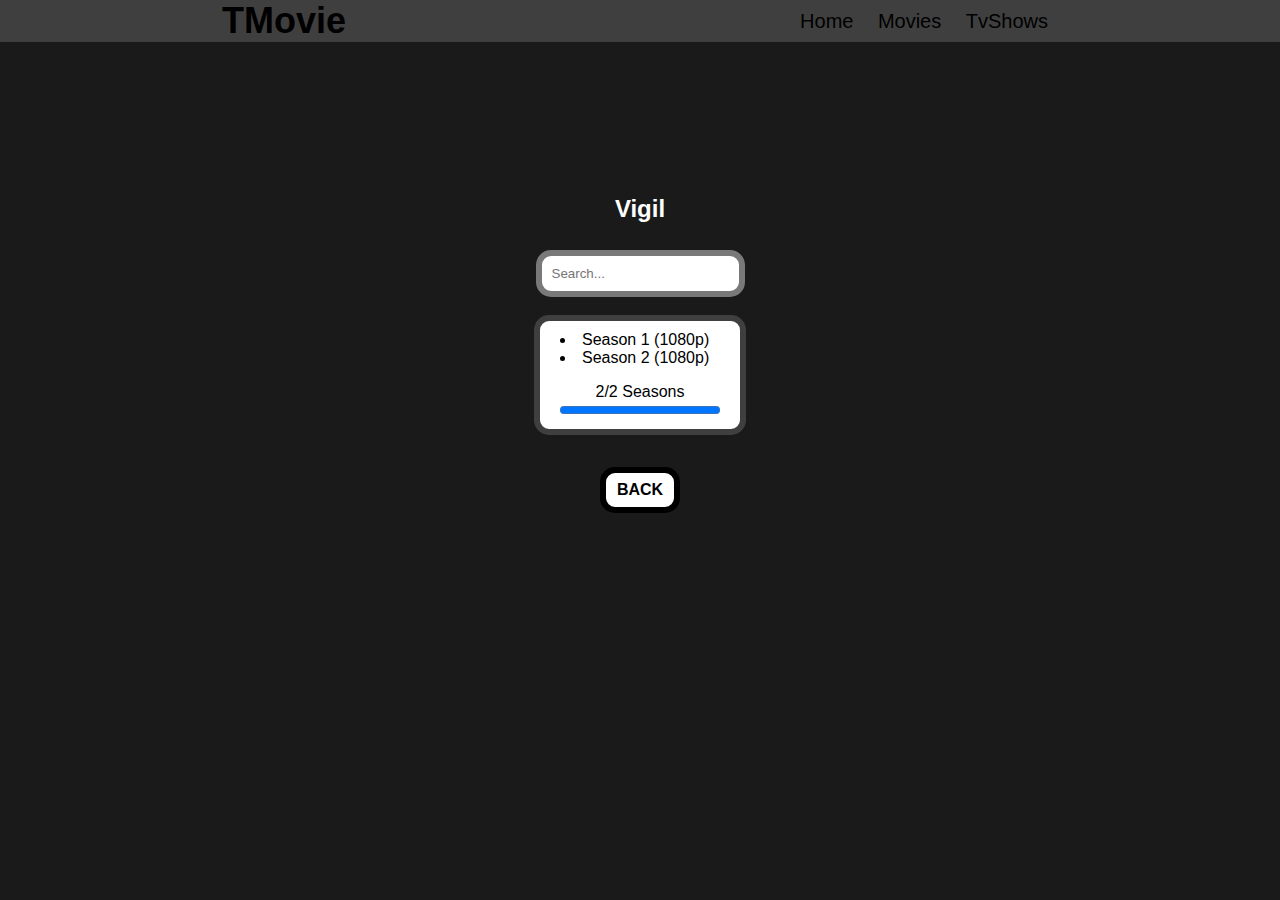
<file: TvShows/Vigil.html>
<!DOCTYPE html>
<html lang="en">
<head>
    <link rel="icon" href="../logo.png">
    <meta charset="UTF-8">
    <meta name="viewport" content="width=device-width, initial-scale=1.0">
    <title>TMovie | Tv-Shows | Vigil</title>
    <link rel="stylesheet" href="../style.css">
</head>
<body>
    <header>
        <div class="logo">
            <h1>TMovie</h1>
        </div>
        <nav>
            <a href="../index.html">Home</a>
            <a href="../movies.html">Movies</a>
            <a href="../tvshows.html">TvShows</a>
        </nav>
    </header>
    <h2>Vigil</h2>
    <div class="search-bar">
        <input type="text" id="search-input" placeholder="Search..." onkeyup="searchFunction()">
    </div>
    
    <div class="center-torents">
        <div class="torents">
            <ul id="torrent-list">
                <li><a href="magnet:?xt=urn:btih:cfa775b767303d6d7e945d5089bd7432f33f32d5&dn=Vigil%20%282021%29%20Season%201%20S01%20%2B%20Extras%20%281080p%20BluRay%20x265%20HEVC%2010bit%20EAC3%205.1%20Ghost%29&tr=udp%3A%2F%2Fopen.stealth.si%3A80%2Fannounce&tr=udp%3A%2F%2Fexodus.desync.com%3A6969%2Fannounce&tr=udp%3A%2F%2Ftracker.cyberia.is%3A6969%2Fannounce&tr=udp%3A%2F%2Ftracker.opentrackr.org%3A1337%2Fannounce&tr=udp%3A%2F%2Ftracker.torrent.eu.org%3A451%2Fannounce&tr=udp%3A%2F%2Fexplodie.org%3A6969%2Fannounce&tr=udp%3A%2F%2Ftracker.birkenwald.de%3A6969%2Fannounce&tr=udp%3A%2F%2Ftracker.moeking.me%3A6969%2Fannounce&tr=udp%3A%2F%2Fipv4.tracker.harry.lu%3A80%2Fannounce&tr=udp%3A%2F%2Ftracker.tiny-vps.com%3A6969%2Fannounce">Season 1 (1080p)</a></li>
                <li><a href="magnet:?xt=urn:btih:170e177a5919e1de3a0ac7ccd969e2e35820606f&dn=Vigil%20%282021%29%20Season%202%20S02%20%281080p%20AMZN%20WEB-DL%20x265%20HEVC%2010bit%20EAC3%205.1%20Ghost%29&tr=udp%3A%2F%2Ftracker.t-rb.org%3A6969%2Fannounce&tr=udp%3A%2F%2Ftracker.coppersurfer.tk%3A6969%2Fannounce&tr=udp%3A%2F%2Ftracker.opentrackr.org%3A1337%2Fannounce&tr=udp%3A%2F%2Fopen.tracker.cl%3A1337%2Fannounce&tr=udp%3A%2F%2Ftracker.openbittorrent.com%3A6969%2Fannounce&tr=udp%3A%2F%2Fopentracker.i2p.rocks%3A6969%2Fannounce&tr=udp%3A%2F%2F9.rarbg.to%3A2710%2Fannounce&tr=udp%3A%2F%2F9.rarbg.com%3A2810%2Fannounce&tr=udp%3A%2F%2F9.rarbg.me%3A2780%2Fannounce&tr=udp%3A%2F%2Fwww.torrent.eu.org%3A451%2Fannounce&tr=udp%3A%2F%2F9.rarbg.to%3A2730%2Fannounce&tr=udp%3A%2F%2Ftracker.opentrackr.org%3A1337&tr=udp%3A%2F%2Fexodus.desync.com%3A6969%2Fannounce&tr=udp%3A%2F%2Fp4p.arenabg.com%3A1337%2Fannounce&tr=udp%3A%2F%2Ftracker.therarbg.com%3A6969%2Fannounce&tr=udp%3A%2F%2Ftracker.torrent.eu.org%3A451%2Fannounce&tr=udp%3A%2F%2Ftracker.tiny-vps.com%3A6969%2Fannounce&tr=http%3A%2F%2Fp4p.arenabg.com%3A1337%2Fannounce&tr=http%3A%2F%2Ftracker.openbittorrent.com%3A80%2Fannounce&tr=udp%3A%2F%2Fopen.stealth.si%3A80%2Fannounce&tr=udp%3A%2F%2Ftracker.theoks.net%3A6969%2Fannounce&tr=udp%3A%2F%2Ftracker.internetwarriors.net%3A1337%2Fannounce&tr=udp%3A%2F%2Fmovies.zsw.ca%3A6969%2Fannounce&tr=udp%3A%2F%2Fopen.demonii.com%3A1337%2Fannounce&tr=udp%3A%2F%2Ftracker.leechers-paradise.org%3A6969%2Fannounce&tr=udp%3A%2F%2Fcoppersurfer.tk%3A6969%2Fannounce&tr=udp%3A%2F%2Fexplodie.org%3A6969%2Fannounce&tr=udp%3A%2F%2Ftracker.zer0day.to%3A1337%2Fannounce&tr=udp%3A%2F%2Ftracker.mirrorbay.org%3A6969%2Fannounce&tr=udp%3A%2F%2Ftracker1.bt.moack.co.kr%3A80%2Fannounce&tr=udp%3A%2F%2Ftracker.therarbg.to%3A6969%2Fannounce&tr=udp%3A%2F%2Ftracker.moeking.me%3A6969%2Fannounce">Season 2 (1080p)</a></li>
            </ul>
            <p>2/2 Seasons</p>
            <progress id="progress" value="2" max="2"></progress>
        </div>
    </div>

    <div class="back-center">
        <div class="back">
            <a href="../tvshows.html">BACK</a>
        </div>
    </div>
    
    <script src="../script.js"></script>

</body>
</html>
</file>
<file: style.css>
* {
    padding: 0;
    margin: 0;
    box-sizing: border-box;
    font-family:'Trebuchet MS', 'Lucida Sans Unicode', 'Lucida Grande', 'Lucida Sans', Arial, sans-serif;
}

body {
    background-color: hsl(0, 0%, 10%);
}

.logo {
    font-size: 18px;
    color: rgb(0, 0, 0);
}

header {
    display: flex;
    align-items: center;
    justify-content: space-around;
    background-color: #3f3f3f;
    width: 100%;
    user-select: none;
}

header a {
    text-decoration: none;
    color: #000000;
    padding: 10px;
    font-size: 20px;
}

h2 {
    text-align: center;
    padding-top: 17vh;
    color: #fff;
}

.search-bar {
    padding-top: 3vh;
    padding-bottom: 2vh;
    display: grid;
    justify-content: center;
    max-width: 100%;
    position: relative;
}

.search-bar input {
    padding: 10px;
    max-width: 400px;
    border-radius: 15px;
    border: 6px solid #797979;
}

.center-torents {
    display: flex;
    justify-content: center;
    align-items: center;
    padding-bottom: 2rem;
}

.center-torents p {
    text-align: center;
    padding-top: 1rem;
}

.torents {
    border-radius: 15px;
    display: inline-block;
    border: 6px solid #3f3f3f;
    max-width: 90%;
    text-align: left;
    padding: 10px 20px;
    background-color: #fff;
    list-style-position: inside;
    text-wrap: nowrap;
    overflow-y: auto;
    text-align: left;
    
}
.torents a {
    text-decoration: none;
    color: black;
    padding-bottom: 2px;
    font-size: 16px;
}

.back-center {
    display: flex;
    justify-content: center;
    align-items: center;
    padding-bottom: 2rem;
}

.back {
    border-radius: 15px;
    display: inline-block;
    border: 6px solid;
    max-width: 90%;
    padding: 0.5rem 0.7rem;
    background-color: #fff;
    list-style-position: inside;
    text-wrap: nowrap;
    overflow-y: auto;
    text-align: left;
    text-align: center;
}

.back a {
    user-select: none;
    text-decoration: none;
    color: rgb(0, 0, 0);
    font-weight: bold;
}

.disclamer {
    text-align: center;
    padding-top: 7rem;
    padding-right: 3rem;
    padding-left: 3rem;
    padding-bottom: 4rem;
    font-size: large;
    color: white;
}

.disclamer h1 {
    color: red;
    text-align: center;
}

.email-center {
    display: grid;
    justify-content: center;
    padding-top: 3rem;
}

.email {
    border-radius: 15px;
    display: inline-block;
    border: 6px solid;
    max-width: 100%;
    text-align: left;
    padding: 10px 20px;
    background-color: #fff;
    list-style-position: inside;
    text-wrap: nowrap;
    overflow-y: auto;
    text-align: left;
}

.email a {
    text-decoration: none;
    color: rgb(0, 0, 0);
}
</file>
